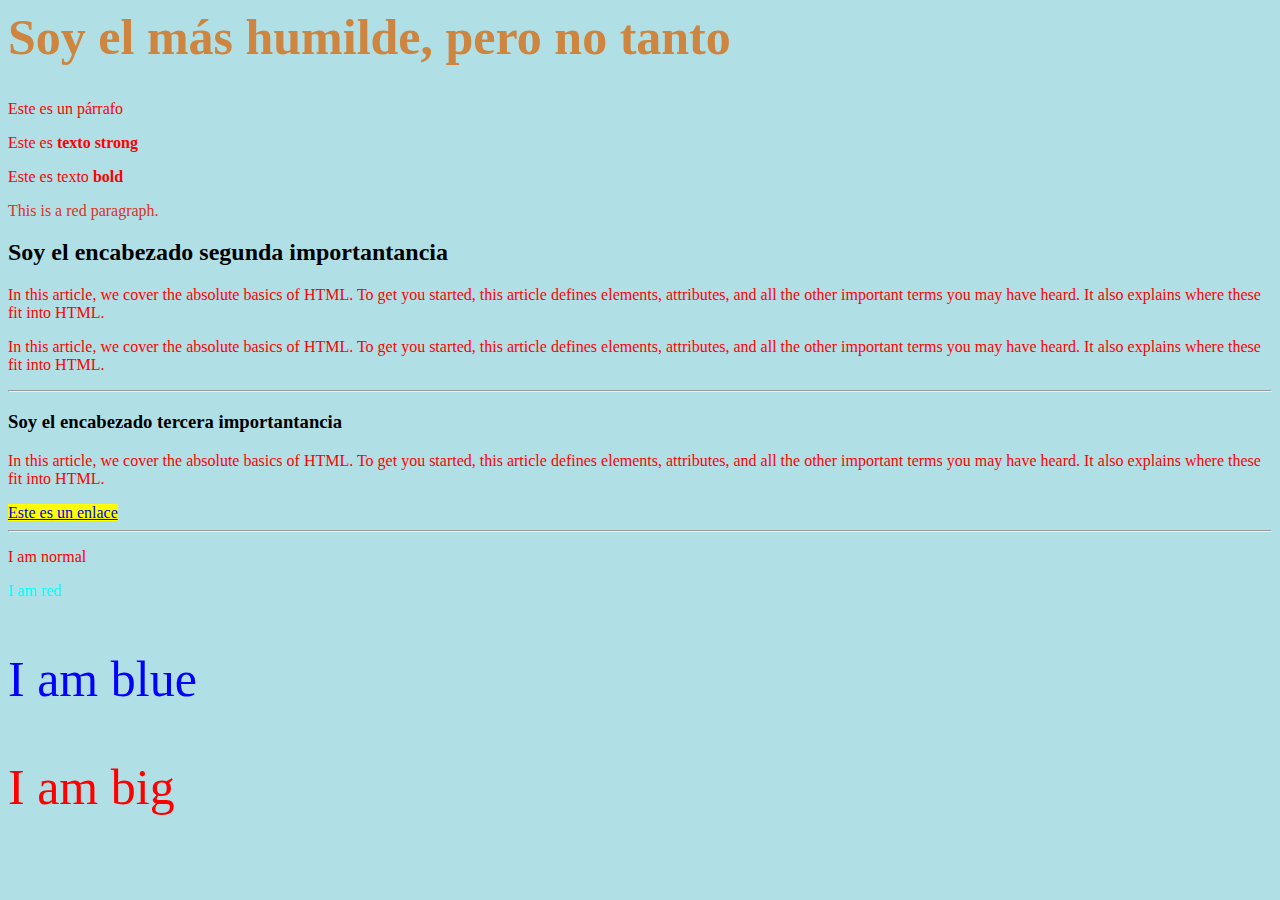
<file: prueba.html>
<html lang="es">

<head>
  <meta charset="UTF-8">
  <meta name="viewport" content="width=device-width, initial-scale=1.0">
  <title>Document</title>
  <link rel="stylesheet" href="/styles.css">
</head>

<body>
  <h1 style="font-size:50px;">Soy el más humilde, pero no tanto</h1>
  <p>Este es un párrafo</p>
  <p>Este es <strong>texto strong</strong></p>

  <p>Este es texto <b>bold</b></p>

  <p style="color:rgb(222, 50, 31);">This is a red paragraph.</p> 

  <h2 style="background-color:powderblue;">Soy el encabezado segunda importantancia</h2>

  <p title="Soy un titulillo flotante">In this article, we cover the absolute basics of HTML. To get you started, this article defines elements, attributes, and all the other important terms you may have heard. It also explains where these fit into HTML. </p> 
  
  <p title="Soy un titulillo flotante">In this article, we cover the absolute basics of HTML. To get you started, this article defines elements, attributes, and all the other important terms you may have heard. It also explains where these fit into HTML. </p> 
  <hr>

  <h3>Soy el encabezado tercera importantancia</h4>
    <p title="Soy un titulillo flotante">In this article, we cover the absolute basics of HTML. To get you started, this article defines elements, attributes, and all the other important terms you may have heard. It also explains where these fit into HTML. </p> 
  <a href="https://www.w3schools.com/html/>Visit our HTML tutorial" style="background-color:yellow;">Este es un enlace</a> 
  
  <hr>

<p>I am normal</p>
<p style="color:cyan;">I am red</p>
<p style="color:blue;font-size:50px;">I am blue</p>
<p style="font-size:50px;">I am big</p>


</body>
</html>
</file>
<file: styles.css>
body {    background-color: powderblue;
  }
  h1 {
    color: peru;
  }
  p {
    color: red;
  }
</file>
